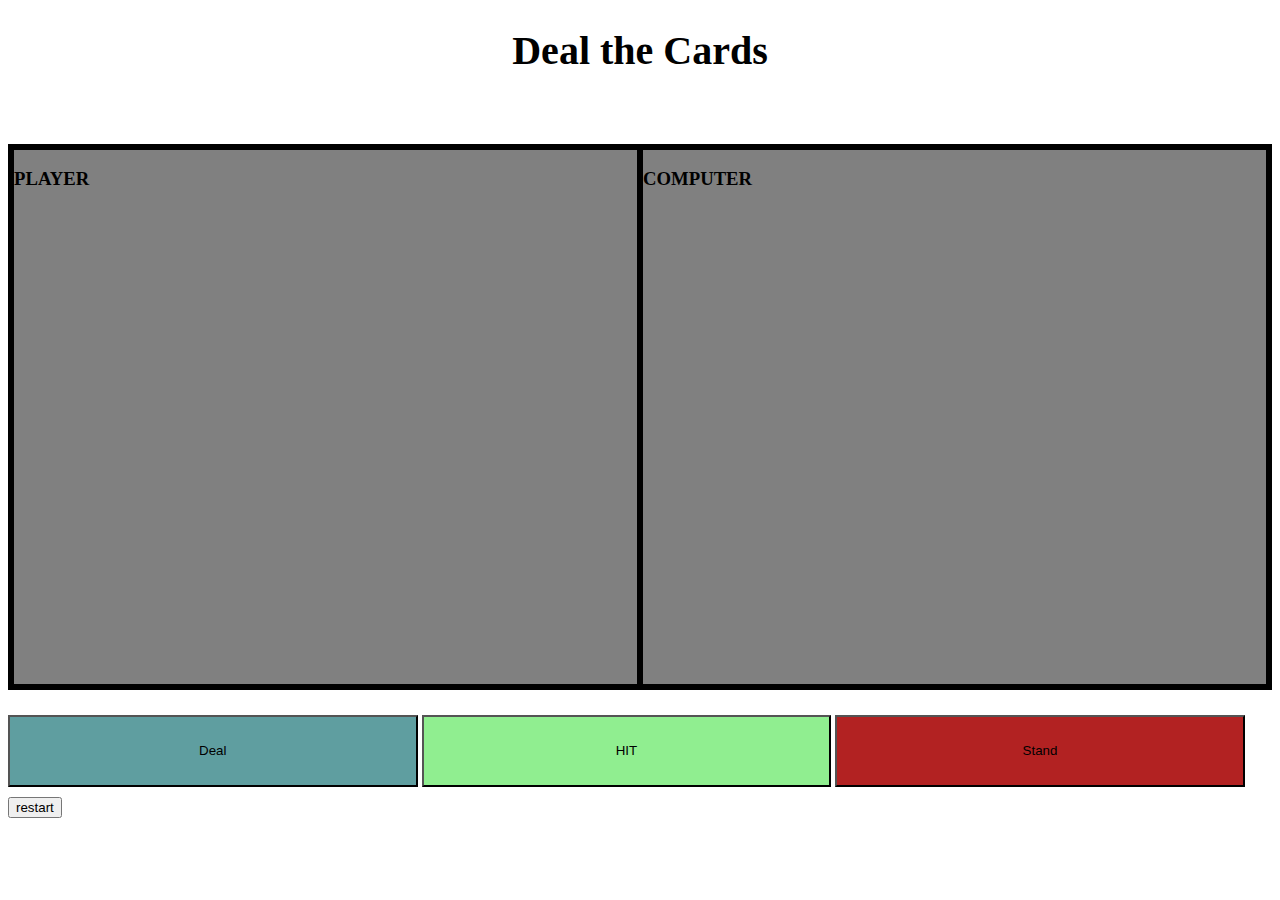
<file: index.html>
<!DOCTYPE html>
<html lang="en">
<head>
    <meta charset="UTF-8">
    <meta http-equiv="X-UA-Compatible" content="IE=edge">
    <meta name="viewport" content="width=device-width, initial-scale=1.0">
    <title>BlackJack</title>
    <link rel="stylesheet" href="css/style.css">
    <script defer src="js/script.js"></script>
</head>
<body>
  <main>
    <h1 id="message">Deal the Cards!</h1>
    <div id="game-board">
    <div id="player">
        <h3>PLAYER</h3>
        <h1 class="card"></h1>
        <h1 id = "player-card-2">#2</h1>
    </div>

    <div id="computer">
        <H3>COMPUTER</H3>
        <h1></h1>
        <h1 id = "cpu-card-2">#2</h1>
    </div>
    </div>
    <button id="deal">Deal</button>
    <button id="hit">HIT</button>
    <button id="stand">Stand</button>
    <button id="restart">restart</button>
</body>
</html>
</file>
<file: css/style.css>
div {
    border: 3px solid black;
}

#game-board {
    height: 60vh;
    display: flex;
    justify-content: space-around;
    background-color: grey;
}

#game-board > div {
    width: 50%;
}

#game-board > p {
    margin-top: auto;
}

#deal {
    margin-top: 25px;
    width: 32vw;
    height: 8vh;
    background-color: cadetblue;
}

#hit {
    margin-top: 10px;
    width: 32vw;
    height: 8vh;
    background-color: lightgreen;
}

#stand {
    margin-top: 25px;
    width: 32vw;
    height: 8vh;
    background-color: firebrick;
}

#restart {
    margin-top: 10px;
}
#message {
    height: 10vh;
    font-size: 40px;
    display: flex;
    justify-content: space-around;   
}
</file>
